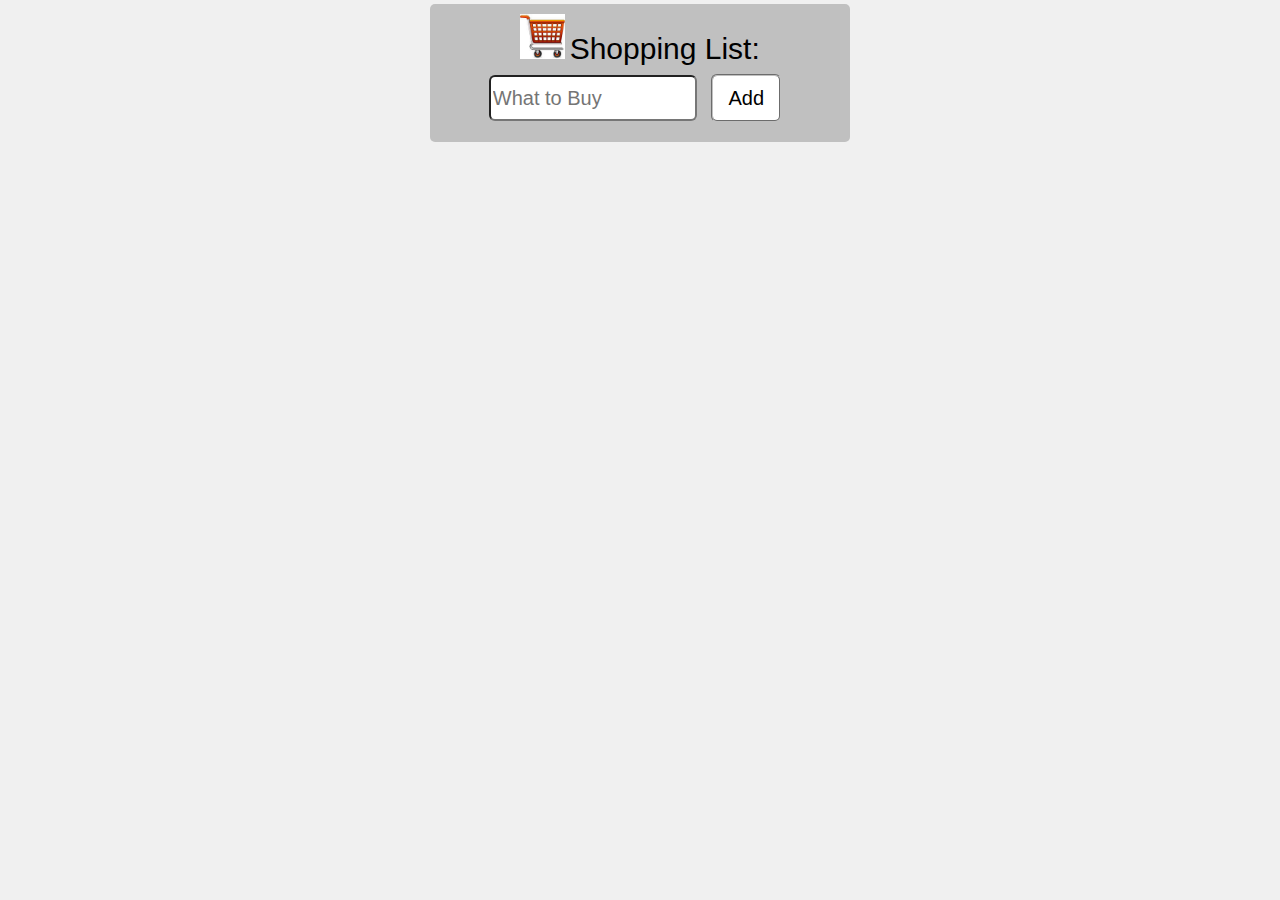
<file: index.html>
<!doctype html>
<html lang="en">
<head>
  <meta charset="UTF-8"/>
  <!--<script type="text/javascript"; src="jquery.js"></script>-->
  <link rel="stylesheet" href="css/reset.css">
  <link rel="stylesheet" href="css/main.css">
  <script type="text/javascript"  src="js/jquery-2.1.1.min.js"></script>
  <!--<script src="http://code.jquery.com/jquery.min.js"></script>-->
  <script src="js/app.js"></script>
  <!--<link href='http://fonts.googleapis.com/css?family=Indie+Flower' rel='stylesheet' type='text/css'> -->
  
  <title>Shopping List</title>
</head>

<body>

  <div id="content">
    <div id = "inner">

      <header>
        <div class="icon"><img src="images/cart.jpg"/></div>
        <div id="titleText">Shopping List:</div>
      </header>

      <div id="inputarea">
        <input id="entry" placeholder="What to Buy"/>
        <button id="add">Add</button>
      </div>
   

    </div>

  </div>

</body>
</html>
</file>
<file: css/main.css>
body {
  background-color:#F0f0f0;
  font-family: sans-serif;
  font-size:16px;
  padding:4px;
}

header div {
  display: inline-block;
  font-size: 30px;
  font-family: sans-serif;
}

header div img {
  width: 45px;
  height: 45px;
}


#content {
  width:400px;
  background-color:#c0c0c0;
  border-radius: 10px;
  padding: 10px;
  border-radius: 5px;
  margin-right: auto;
  margin-left: auto;
}

#inner{
  text-align: center;
}

#entry {
  width:200px;
  font-family: sans-serif;
  height:40px;
  border-radius: 6px;
  font-size: 20px;
  vertical-align: middle;
}


#add {
  font-family: sans-serif;
  width:70px;
  height:48px;
  margin:10px;
  display:inline-block;
  font-size: 20px;
  background-color: white;
  padding:4px;
  border-radius: 6px;
  border-width:2px;
  border-style: groove;
  border-color:silver;
  vertical-align: middle;
}

.food {
  font-family: sans-serif;
  width:270px;
  margin-left: 30px;
  margin-right: auto;
  display:inline-block;
  font-size: 20px;
  background-color: white;
  padding:4px;
  padding-left: 8px;
  border-radius: 6px;
  border-width:2px;
  border-style: groove;
  border-color:silver;
  text-align: center;
  margin: 5px;
}

.checked_food {
  background-color:transparent;
  border-style: none;
  color:black;
  text-decoration: line-through;
}

p {
  font-size: 14px;
  text-align: left;
  line-height: 4px;
  padding-left: 4px;
}

.cbox{
  float: left;
}

.css-checkbox {
  
  display:inline-block;
  text-align: right;
  background-repeat:no-repeat;
  background-position: 0 0;
  font-size:15px;
  vertical-align:middle;
  cursor:pointer;
  float:right;
  background-position: 0 -15px;
  background-image:url(http://csscheckbox.com/checkboxes/dark-check-green.png);
}


.lite-x-red{
  background-image:url('../images/red.png');
  background-repeat:no-repeat;
    font-size:15px;
  vertical-align:middle;
  cursor:pointer;
  float:right;
  height: 13px;
  margin-top: 2px;
  width: 13px;
  
  



}
</file>
